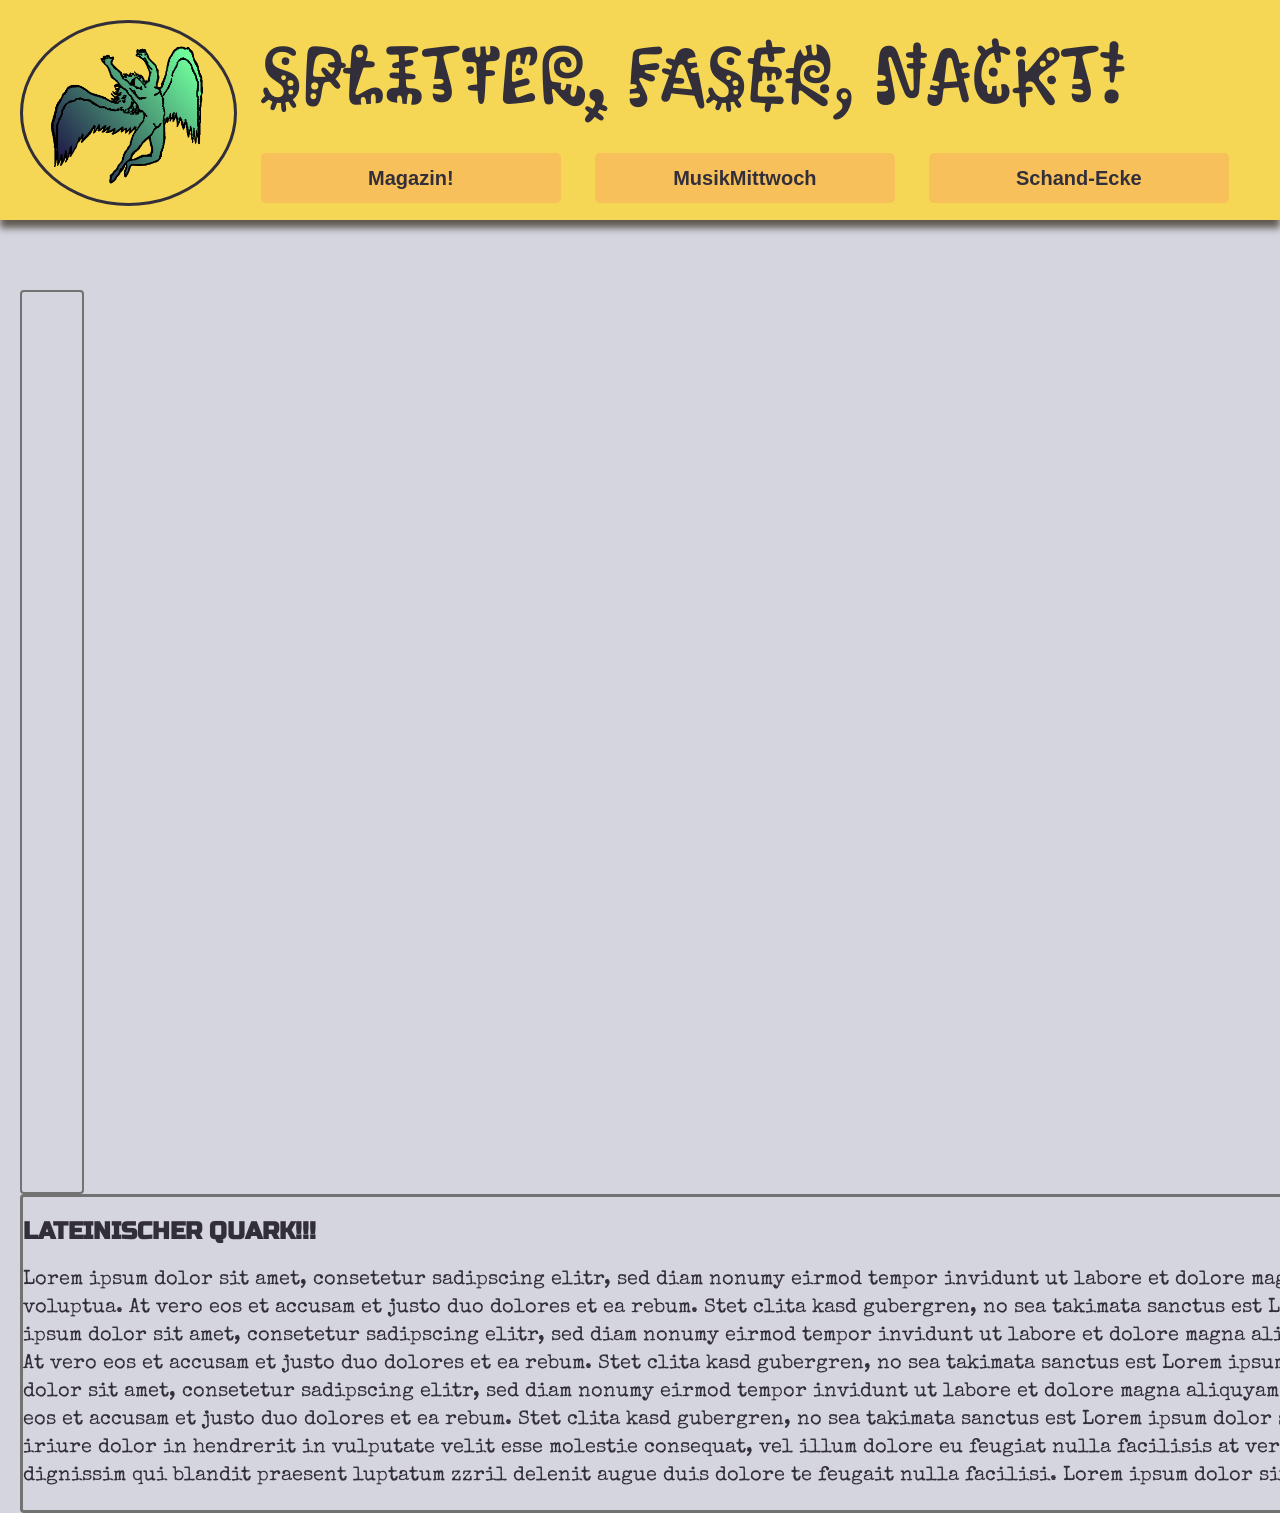
<file: index.html>
<!DOCTYPE html>
<html>

<head>

  <title>Splitter, Faser, Nackt!</title>


  <link rel="stylesheet" href="styles/splitterFaserNackt.css">


  <link rel="preconnect" href="https://fonts.googleapis.com">
  <link rel="preconnect" href="https://fonts.gstatic.com" crossorigin>
  <link
    href="https://fonts.googleapis.com/css2?family=Anton+SC&family=Kablammo&family=Martel+Sans:wght@200;300;400;600;700;800;900&family=Rubik+Vinyl&family=Russo+One&family=Special+Elite&display=swap"
    rel="stylesheet">


</head>



<body>
  <div class="header">



    <div class="logo-div">

      <img class="logo" src="images/logoIkarus.png">

    </div>

    <div class="title-navigators-div">



      <div class="title-div">
        <h1 class="websiteTitle">SPLITTER, FASER, NACKT!</h1>
      </div>


      <div class="navigators-div">

        <button class="headerNavigators">
          Magazin!
        </button>
        <button class="headerNavigators">
          MusikMittwoch
        </button>
        <button class="headerNavigators">
          Schand-Ecke
        </button>
        

      </div>



    </div>



  </div>
  <div class="non-header-div">
    <div class="tool-div"></div>
    <div class="articles-div">
      <h2> LATEINISCHER QUARK!!!</h2>
      <p>Lorem ipsum dolor sit amet, consetetur sadipscing elitr, sed diam nonumy eirmod tempor invidunt ut labore et dolore magna aliquyam erat, sed diam voluptua. At vero eos et accusam et justo duo dolores et ea rebum. Stet clita kasd gubergren, no sea takimata sanctus est Lorem ipsum dolor sit amet. Lorem ipsum dolor sit amet, consetetur sadipscing elitr, sed diam nonumy eirmod tempor invidunt ut labore et dolore magna aliquyam erat, sed diam voluptua. At vero eos et accusam et justo duo dolores et ea rebum. Stet clita kasd gubergren, no sea takimata sanctus est Lorem ipsum dolor sit amet. Lorem ipsum dolor sit amet, consetetur sadipscing elitr, sed diam nonumy eirmod tempor invidunt ut labore et dolore magna aliquyam erat, sed diam voluptua. At vero eos et accusam et justo duo dolores et ea rebum. Stet clita kasd gubergren, no sea takimata sanctus est Lorem ipsum dolor sit amet.  
        Duis autem vel eum iriure dolor in hendrerit in vulputate velit esse molestie consequat, vel illum dolore eu feugiat nulla facilisis at vero eros et accumsan et iusto odio dignissim qui blandit praesent luptatum zzril delenit augue duis dolore te feugait nulla facilisi. Lorem ipsum dolor sit amet, consectetuer</p>
   </div>
  </div>




</body>



</html>
</file>
<file: styles/splitterFaserNackt.css>
p {
    font-family: Special Elite, sans-serif;
    line-height: 1.4;
    color: #332f3a;
    font-size: 20px;
    vertical-align: top;

}

button {
    color: #332f3a;
}



html,
body {
    margin: 0px;
    padding: 0px;
    height: 100%;
    width: 100%;
    background-color: #d4d5df ;
}

h2,h3{
    font-family: "Russo One", sans-serif;
    color: #332f3a;

}



.header {

    top: 0px;
    left: 0px;
    vertical-align: top;
    height: 220px;
    width: 100%;
    margin: 0px;
    background-color: rgb(245, 215, 85);
    box-shadow: 0px 8px 7px #1f1300a2;
    position: sticky;

}









.logo-div {
    display: inline-block;
    vertical-align: top;
    height: 180px;
    margin: 20px;


}

.logo {
    max-height: 100%;
    border-radius: 50%;
    border-width: 3px;
    border-style: solid;
    border-color: #332f3a;
}








.title-navigators-div {
    margin-top: 20px;
    display: inline-block;
    vertical-align: top;
    height: 240px;
    width: fit-content;






}





.title-div {
    vertical-align: top;


}

.websiteTitle {
    font-family: Kablammo, sans-serif;
    font-size: 80px;
    white-space: nowrap;
    margin: 0px;
    color: #332f3a;
}






.navigators-div {
    padding-top: 30px;


}

.headerNavigators {
    height: 50px;
    min-width: 300px;
    margin-right: 30px;
    border-radius: 5px;
    border-width: 0px;
    background-color: #f7c05a;

    font-size: 20px;
    font-weight: bold;
    transition: box-shadow 500ms;
}

.headerNavigators:hover {
    box-shadow: 4px 4px 7px rgba(0, 7, 0, 0.795);
    cursor: pointer;

}

.headerNavigators:active {
    background-color: rgb(252, 213, 140);

}



.non-header-div{
    margin-top:50px;
    height: 100%;
    padding: 20px;

}

.tool-div{
    vertical-align: top;
    display: inline-block;
    width: 60px;
    height:100%;
    border-width: 2px;
    border-style: solid;
    border-radius: 4px;
    border-color: #727272;
}

.articles-div{
    vertical-align: top;
    display: inline-block;
    width: 1600px;
    height:fit-content;
    border-width: 3px;
    border-style: solid;
    border-radius: 4px;
    border-color: #727272;

}
</file>
